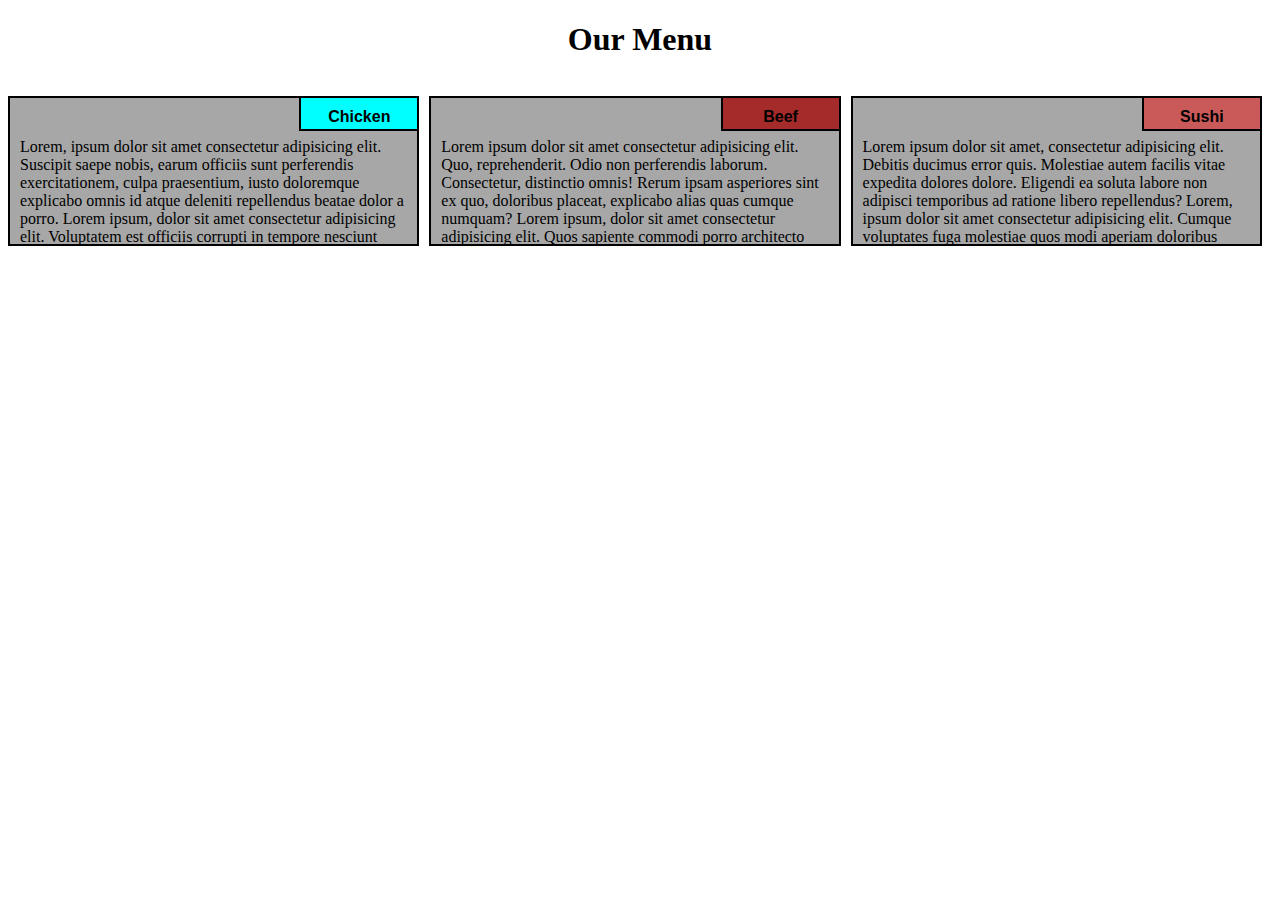
<file: Module-2-assignment/index.html>
<!DOCTYPE html>
<html lang="en">
<head>
    <meta charset="UTF-8">
    <meta http-equiv="X-UA-Compatible" content="IE=edge">
    <meta name="viewport" content="width=device-width, initial-scale=1.0">
    <title>Responsive Layout</title>
    <link rel="stylesheet" href="style.css">
</head>
<body>
    <header></header>
    <main>
        <section>
            <div class="row">
                <h1>Our Menu</h1>
                <div class="col-lg-4 col-md-6 col-sm-12" id="container">
                    <p>Lorem, ipsum dolor sit amet consectetur adipisicing elit. Suscipit saepe nobis, earum officiis sunt perferendis exercitationem, culpa praesentium, iusto doloremque explicabo omnis id atque deleniti repellendus beatae dolor a porro. Lorem ipsum, dolor sit amet consectetur adipisicing elit. Voluptatem est officiis corrupti in tempore nesciunt suscipit eius ab, iure, ad vitae enim vel nisi reprehenderit, at reiciendis. Odit, atque quisquam?</p>
                    <p id="p1">Chicken</p>
                </div>
                <div class="col-lg-4 col-md-6 col-sm-12" id="container">
                    <p>Lorem ipsum dolor sit amet consectetur adipisicing elit. Quo, reprehenderit. Odio non perferendis laborum. Consectetur, distinctio omnis! Rerum ipsam asperiores sint ex quo, doloribus placeat, explicabo alias quas cumque numquam? Lorem ipsum, dolor sit amet consectetur adipisicing elit. Quos sapiente commodi porro architecto ipsa dicta amet quidem quod dignissimos, aspernatur omnis nostrum quaerat consequuntur pariatur cum vitae quasi? Placeat, deleniti!</p>
                    <p id="p2">Beef</p>
                </div>
                <div class="col-lg-4 col-md-12 col-sm-12" id="container">
                    <p>Lorem ipsum dolor sit amet, consectetur adipisicing elit. Debitis ducimus error quis. Molestiae autem facilis vitae expedita dolores dolore. Eligendi ea soluta labore non adipisci temporibus ad ratione libero repellendus? Lorem, ipsum dolor sit amet consectetur adipisicing elit. Cumque voluptates fuga molestiae quos modi aperiam doloribus odio. Odit deleniti nihil, cumque, sint vel dolorum aliquid possimus at qui, laborum dolore.</p>
                    <p id="p3">Sushi</p>
                </div>
            </div>
        </section>
    </main>

</body>
</html>
</file>
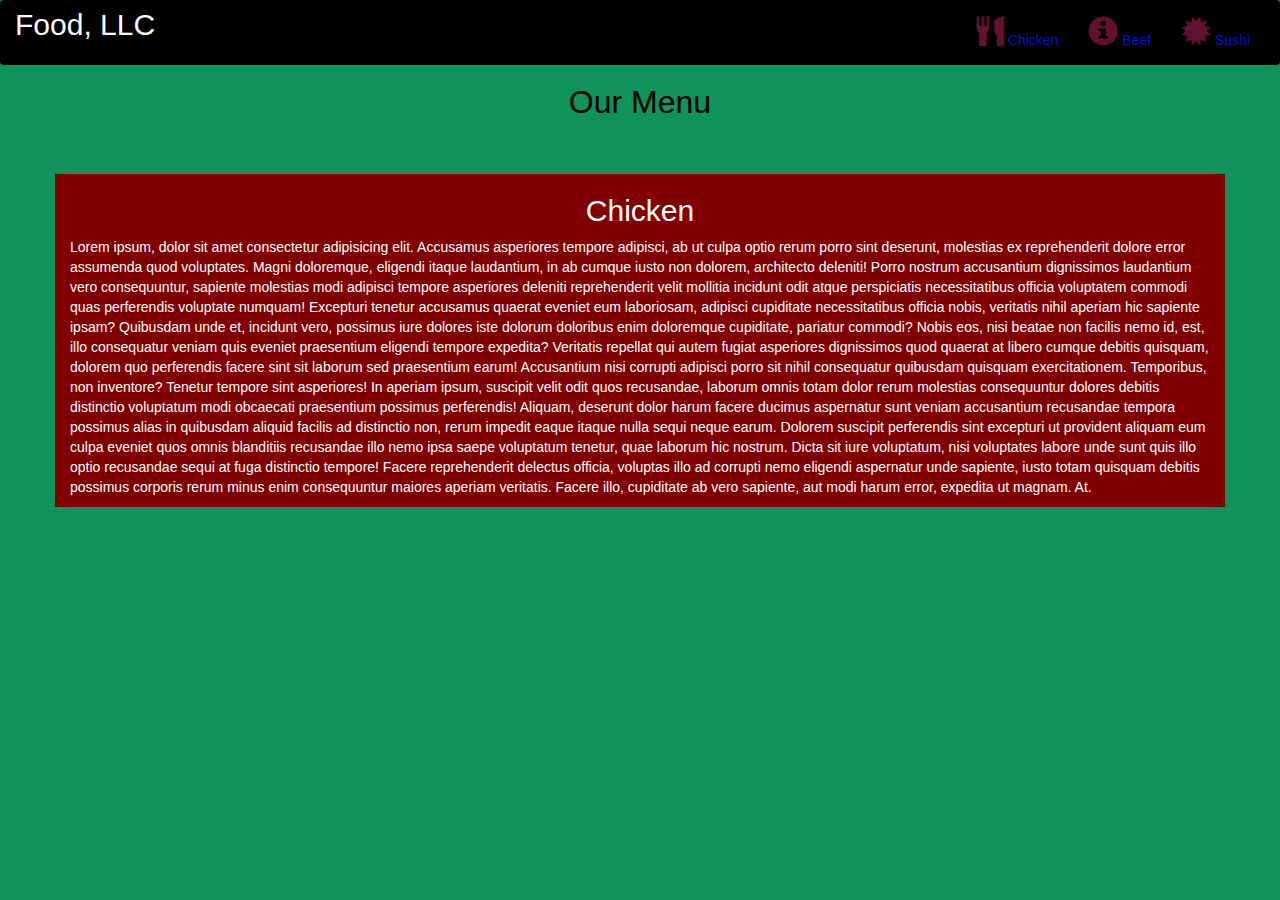
<file: module-3/index.html>
<!DOCTYPE html>
<html lang="en">
<head>
    <meta charset="UTF-8">
    <meta http-equiv="X-UA-Compatible" content="IE=edge">
    <meta name="viewport" content="width=device-width, initial-scale=1.0">
    <link rel="stylesheet" href="https://maxcdn.bootstrapcdn.com/bootstrap/3.4.1/css/bootstrap.min.css">
     <link rel="stylesheet" href="style.css">
    <title>Module 3 Solution</title>
</head>
<body>
    <header>
        
<nav class="navbar navbar-inverse">
    <div class="container-fluid">
      <div class="navbar-header">
        <button type="button" class="navbar-toggle" data-toggle="collapse" data-target="#myNavbar">
          <span class="icon-bar"></span>
          <span class="icon-bar"></span>
          <span class="icon-bar"></span>                        
        </button>
        <a class="navbar-brand" href="#" >Food, LLC</a>
      </div>
      <div class="collapse navbar-collapse" id="myNavbar">
      
        <ul class="nav navbar-nav navbar-right" >
          <li style>
          <a href="#" > 
          <span class="glyphicon glyphicon-cutlery"></span> Chicken</a>
          </li>
          <li>
          <a href="#" >
          <span class="glyphicon glyphicon-info-sign"></span> Beef</a>
          </li>
          <li>
          <a href="#" >
          <span class="glyphicon glyphicon-certificate"></span> Sushi</a>
          </li>
        </ul>
      </div>
    </div>
  </nav>
    </header>
    <div>
        <h1><p class="text-center">Our Menu</p></h1>
        <div id="main-content" class="container">
            <div id="home-tiles" class="row">
                <div class="col-md-12 col-sm-12 col-xs-12">
                      
                 <p id="chickstory">
                    <h2>Chicken</h2>
                    Lorem ipsum, dolor sit amet consectetur adipisicing elit. Accusamus asperiores tempore adipisci, ab ut culpa optio rerum porro sint deserunt, molestias ex reprehenderit dolore error assumenda quod voluptates. Magni doloremque, eligendi itaque laudantium, in ab cumque iusto non dolorem, architecto deleniti! Porro nostrum accusantium dignissimos laudantium vero consequuntur, sapiente molestias modi adipisci tempore asperiores deleniti reprehenderit velit mollitia incidunt odit atque perspiciatis necessitatibus officia voluptatem commodi quas perferendis voluptate numquam! Excepturi tenetur accusamus quaerat eveniet eum laboriosam, adipisci cupiditate necessitatibus officia nobis, veritatis nihil aperiam hic sapiente ipsam? Quibusdam unde et, incidunt vero, possimus iure dolores iste dolorum doloribus enim doloremque cupiditate, pariatur commodi? Nobis eos, nisi beatae non facilis nemo id, est, illo consequatur veniam quis eveniet praesentium eligendi tempore expedita? Veritatis repellat qui autem fugiat asperiores dignissimos quod quaerat at libero cumque debitis quisquam, dolorem quo perferendis facere sint sit laborum sed praesentium earum! Accusantium nisi corrupti adipisci porro sit nihil consequatur quibusdam quisquam exercitationem. Temporibus, non inventore? Tenetur tempore sint asperiores! In aperiam ipsum, suscipit velit odit quos recusandae, laborum omnis totam dolor rerum molestias consequuntur dolores debitis distinctio voluptatum modi obcaecati praesentium possimus perferendis! Aliquam, deserunt dolor harum facere ducimus aspernatur sunt veniam accusantium recusandae tempora possimus alias in quibusdam aliquid facilis ad distinctio non, rerum impedit eaque itaque nulla sequi neque earum. Dolorem suscipit perferendis sint excepturi ut provident aliquam eum culpa eveniet quos omnis blanditiis recusandae illo nemo ipsa saepe voluptatum tenetur, quae laborum hic nostrum. Dicta sit iure voluptatum, nisi voluptates labore unde sunt quis illo optio recusandae sequi at fuga distinctio tempore! Facere reprehenderit delectus officia, voluptas illo ad corrupti nemo eligendi aspernatur unde sapiente, iusto totam quisquam debitis possimus corporis rerum minus enim consequuntur maiores aperiam veritatis. Facere illo, cupiditate ab vero sapiente, aut modi harum error, expedita ut magnam. At.
                    </p>
                </div>
             </div>
        </div>
    </div>
</body>
</html>
</file>
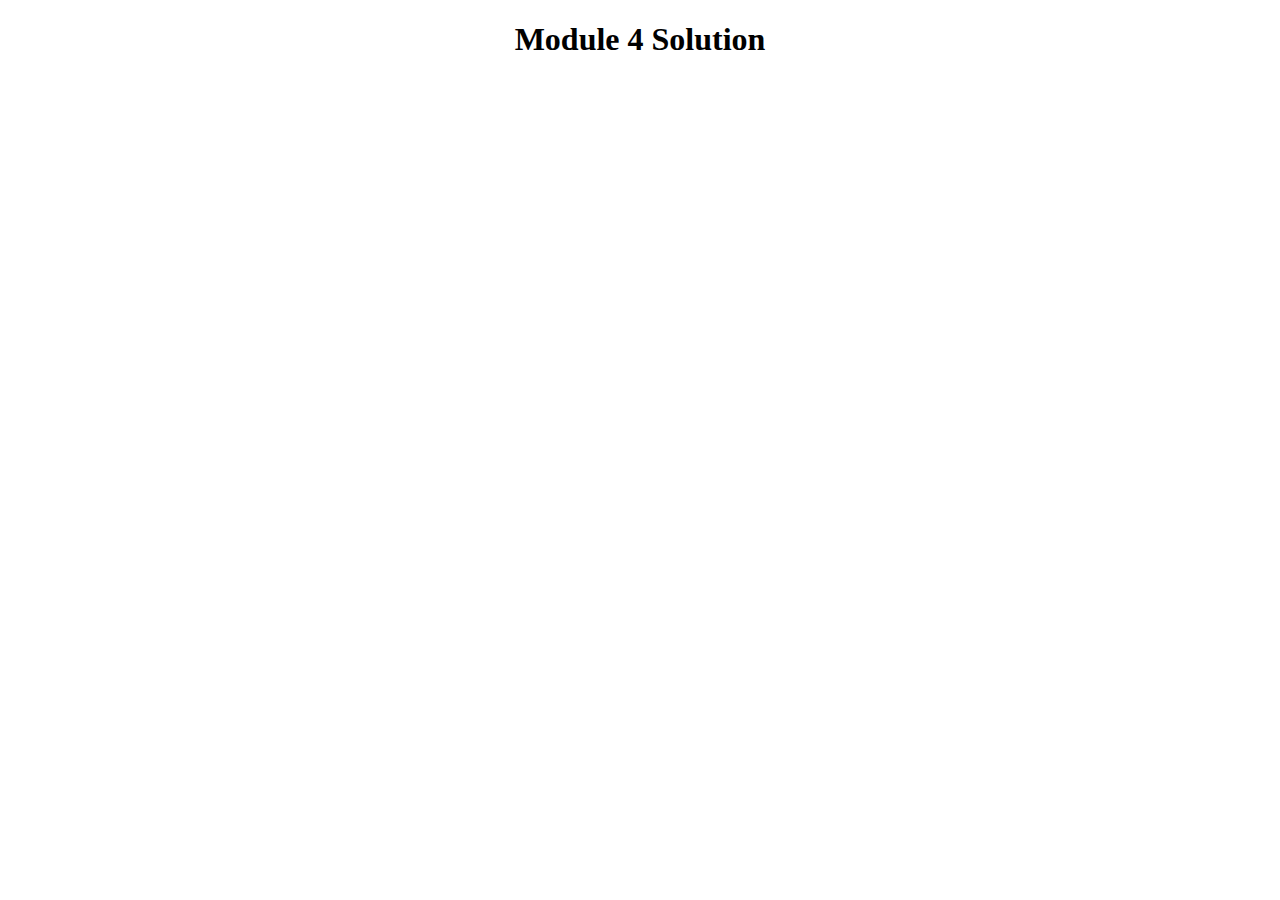
<file: Module4 solution/index.html>
<!DOCTYPE html>
<html lang="en">
<head>
    <meta charset="UTF-8">
    <meta http-equiv="X-UA-Compatible" content="IE=edge">
    <meta name="viewport" content="width=device-width, initial-scale=1.0">
    <title>Module 4 Solution</title>
</head>
<body>
    <header><h1 style="text-align: center;">Module 4 Solution</h1></header>
    
    <script src="script.js"></script>
    
</body>
</html>
</file>
<file: Module-2-assignment/style.css>
*{
    box-sizing: border-box;
}
h1{
    text-align: center;
    font-size:xx-large;
}
p{
    background-color:rgba(128, 128, 128, 0.692);
    border:2px solid black;
    height: 150px;
    margin-right: 10px;
    padding: 40px 10px 5px 10px;
    overflow:hidden;
}
#container{
    position: relative;
}
#p1{
    background-color: aqua;
    position: absolute;
    top:0;
    right:0;
    font-weight: bold;
    height:35px;
    width: 120px;
    margin-bottom: 50px;
    padding:10px;
    text-align: center;
    font-family: Arial, Helvetica, sans-serif;
}
#p2{
    background-color: brown;
    position: absolute;
    top:0;
    right:0;
    font-weight: bold;
    height:35px;
    width: 120px;
    margin-bottom: 50px;
    padding:10px;
    text-align: center;
    font-family: Arial, Helvetica, sans-serif;

}
#p3{
    background-color: rgb(202, 89, 89);
    position: absolute;
    top:0;
    right:0;
    font-weight: bold;
    height:35px;
    width: 120px;
    margin-bottom: 50px;
    padding:10px;
    text-align: center;
    font-family: Arial, Helvetica, sans-serif;
}
.row{
    width:100%;
}
/* ******Large devices only(pc,laptop)*/
@media(min-width:992px){
    .col-lg-1,.col-lg-2,.col-lg-3,.col-lg-4,.col-lg-5,.col-lg-6,.col-lg-7,.col-lg-8,.col-lg-9,.col-lg-10,.col-lg-11,.col-lg-12{
        float:left;
    }
    .col-lg-1{
        width: 8.33%;
    }
    .col-lg-2{
        width: 16.66%;
    }
    .col-lg-3{
        width: 25%;
    }
    .col-lg-4{
        width: 33.33%;
    }
    .col-lg-5{
        width: 41.66%;
    }
    .col-lg-6{
        width: 50%;
    }
    .col-lg-7{
        width: 58.33%;
    }
    .col-lg-8{
        width: 66.66%;
    }
    .col-lg-9{
        width: 74.99%;
    }
    .col-lg-10{
        width: 83.33%;
    }
    .col-lg-11{
        width: 91.66%;
    }
    .col-lg-12{
        width: 100%;
    }
}
/* ******Medium devices only(Tablets)*/
@media(min-width:768px) and (max-width:991px){
    .col-md-1,.col-md-2,.col-md-3,.col-md-4,.col-md-5,.col-md-6,.col-md-7,.col-md-8,.col-md-9,.col-md-10,.col-md-11,.col-md-12{
        float:left;
    }
    .col-md-1{
        width: 8.33%;
    }
    .col-md-2{
        width: 16.66%;
    }
    .col-md-3{
        width: 25%;
    }
    .col-md-4{
        width: 33.33%;
    }
    .col-md-5{
        width: 41.66%;
    }
    .col-md-6{
        width: 50%;
    }
    .col-md-7{
        width: 58.33%;
    }
    .col-md-8{
        width: 66.66%;
    }
    .col-md-9{
        width: 74.99%;
    }
    .col-md-10{
        width: 83.33%;
    }
    .col-md-11{
        width: 91.66%;
    }
    .col-md-12{
        width: 100%;
    }
}
/* ******Mobile ony*/
@media(max-width:767px){
    .col-sm-1,.col-sm-2,.col-sm-3,.col-sm-4,.col-sm-5,.col-sm-6,.col-sm-7,.col-sm-8,.col-sm-9,.col-sm-10,.col-sm-11,.col-sm-12{
        float:left;
    }
    .col-sm-1{
        width: 8.33%;
    }
    .col-sm-2{
        width: 16.66%;
    }
    .col-sm-3{
        width: 25%;
    }
    .col-sm-4{
        width: 33.33%;
    }
    .col-sm-5{
        width: 41.66%;
    }
    .col-sm-6{
        width: 50%;
    }
    .col-sm-7{
        width: 58.33%;
    }
    .col-sm-8{
        width: 66.66%;
    }
    .col-sm-9{
        width: 74.99%;
    }
    .col-sm-10{
        width: 83.33%;
    }
    .col-sm-11{
        width: 91.66%;
    }
    .col-sm-12{
        width: 100%;
    }
}
</file>
<file: module-3/style.css>
*{
    padding: 0;
    margin: 0;
}
.navbar{
    border:none;
    background-color:black;
    color:white;
}
body{
    background-color: rgb(16, 146, 92);
    color:white;
}
.glyphicon{
    font-size:30px;
    color:#61122F;
}
.center{
	width: 90%;
	background-color: grey;

}
.container
{
	background-color: maroon;
}
.text-center{
	font-size: 30px;
    font-size: xx-large;
    color: black;
    margin-bottom: 54px;
}

h2{
	text-align: center;
}
#myNavbar ul li a {
	color:#0613c7;
}
.navbar-brand{
font-size: 30px;	
}
</file>
